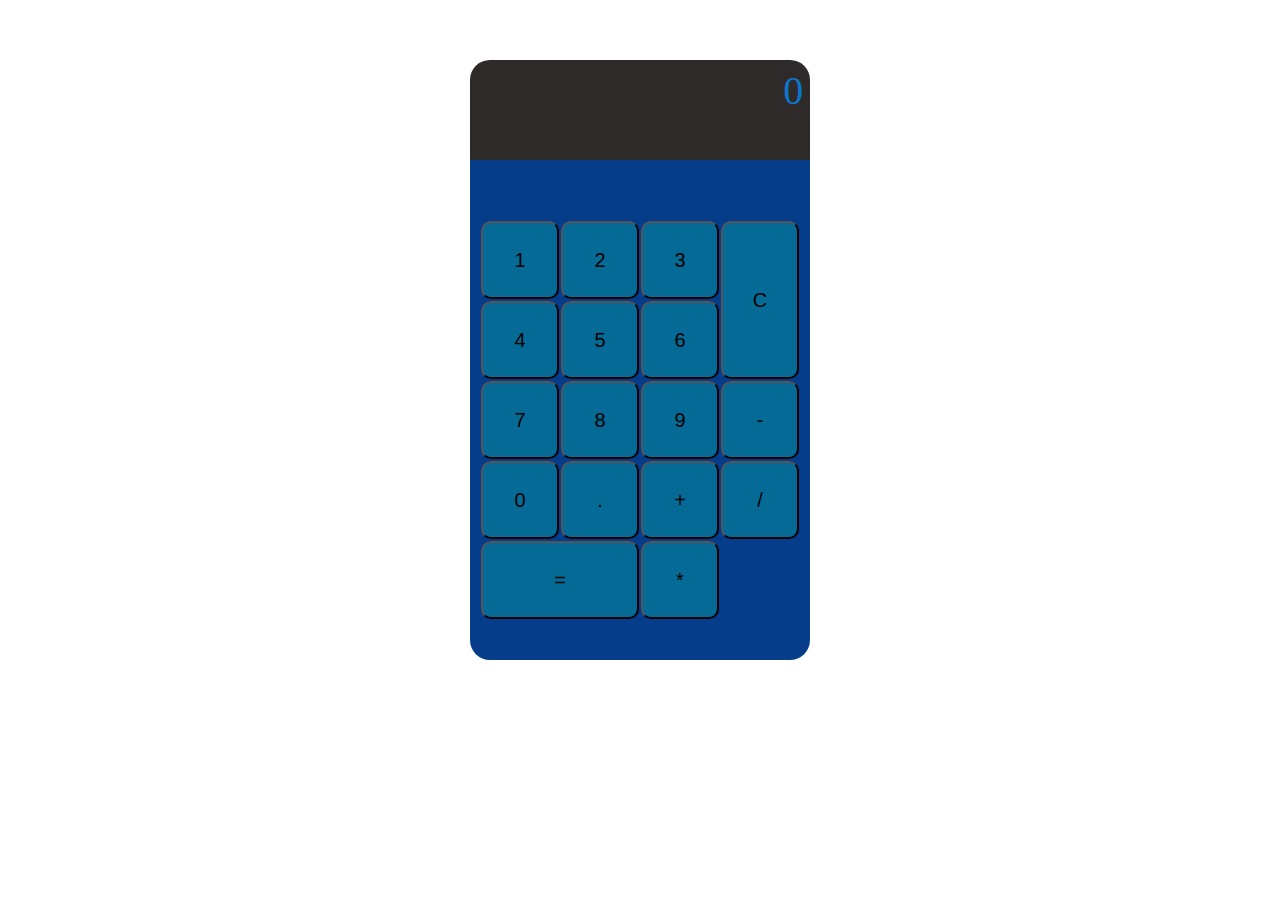
<file: index.html>
<!DOCTYPE html>
<html lang="fr">
<head>
    <meta charset="UTF-8">
    <meta name="viewport" content="width=device-width, initial-scale=1.0">
    <link rel="stylesheet" href="./assets/css/style.css">
    <script src="./assets/js/calculatrice.js" defer></script>
    <title>Calculatrice</title>
</head>
<body>

    
</body>
</html>
</file>
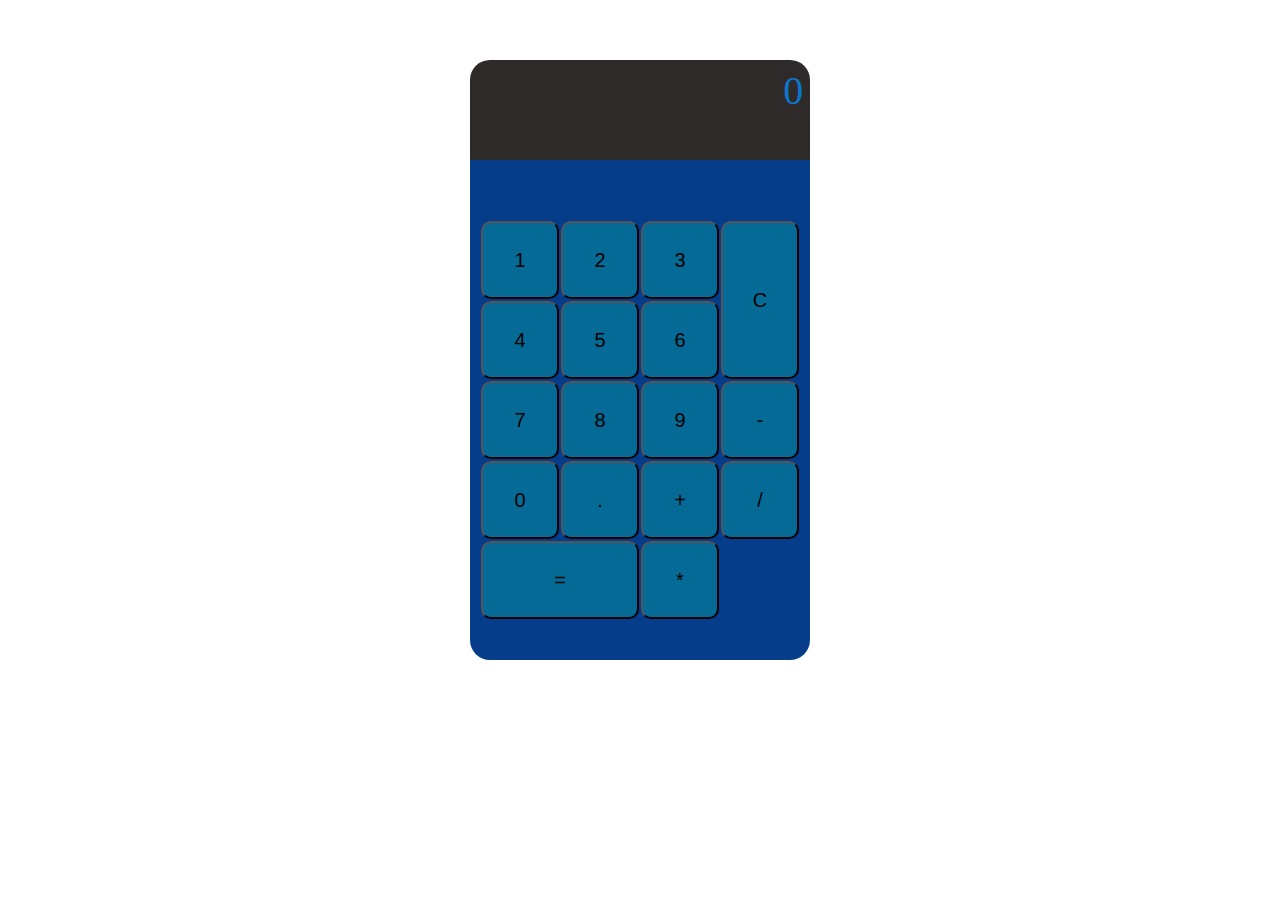
<file: html/index.html>
<!DOCTYPE html>
<html lang="fr">
<head>
    <meta charset="UTF-8">
    <meta name="viewport" content="width=device-width, initial-scale=1.0">
    <link rel="stylesheet" href="../assets/style.css">
    <script src="../assets/calculatrice.js" defer></script>
    <title>Calculatrice</title>
</head>
<body>

    
</body>
</html>
</file>
<file: assets/css/style.css>
*{
    box-sizing: border-box;
    margin: 0 auto;
    padding: 0;
    /* border: solid 1px red; */
    font-size: 20px;
    }

.calculatrice{
    margin-top: 3rem;
    min-width: 15rem;
    max-width: 17rem;
    
    
   


}
.ecran{
    background-color: rgba(30, 26, 26, 0.93);
    color: rgb(12, 118, 205);
    text-align: right;
    padding: 2%;
    font-size: 2rem;
    height: 5rem;
    /* font-family: ; */
    word-wrap: break-word;
    word-break: break-all;
    border-radius: 1rem 1rem 0 0;
    
    
    
    
    
}
.clavier{
/* border: 1px solid blue; */
    display: grid;
    grid-template-columns: repeat(4, 4rem);
    justify-content: center;
    align-content: center;
    grid-template-rows:  repeat(5, 4rem);
    padding-top: 3rem;
    background-color: rgb(5, 61, 138);
    padding-bottom: 2rem;
    border-radius: 0 0 1rem 1rem;
    overflow: hidden;
    /* padding: 3rem; */
    
    
}
button{
    cursor: pointer;
    border-radius: 10px;
    width: -webkit-fill-available;
    margin: 1px;
    background-color: rgb(5, 107, 150);

}
.button-egal{
    grid-column: -5/-3;
    grid-row: 5/6;
}

.clear-button{
    grid-row: -4/-6;
    grid-column: -1/-2;
}
.button-double{
    grid-column: span 1;
}

button:hover{
    background-color: rgb(37, 136, 179);

}
</file>
<file: assets/style.css>
*{
    box-sizing: border-box;
    margin: 0 auto;
    padding: 0;
    /* border: solid 1px red; */
    font-size: 20px;
    }

.calculatrice{
    margin-top: 3rem;
    min-width: 15rem;
    max-width: 17rem;
    
    
   


}
.ecran{
    background-color: rgba(30, 26, 26, 0.93);
    color: rgb(12, 118, 205);
    text-align: right;
    padding: 2%;
    font-size: 2rem;
    height: 5rem;
    /* font-family: ; */
    word-wrap: break-word;
    word-break: break-all;
    border-radius: 1rem 1rem 0 0;
    
    
    
    
    
}
.clavier{
/* border: 1px solid blue; */
    display: grid;
    grid-template-columns: repeat(4, 4rem);
    justify-content: center;
    align-content: center;
    grid-template-rows:  repeat(5, 4rem);
    padding-top: 3rem;
    background-color: rgb(5, 61, 138);
    padding-bottom: 2rem;
    border-radius: 0 0 1rem 1rem;
    overflow: hidden;
    /* padding: 3rem; */
    
    
}
button{
    cursor: pointer;
    border-radius: 10px;
    width: -webkit-fill-available;
    margin: 1px;
    background-color: rgb(5, 107, 150);

}
.button-egal{
    grid-column: -5/-3;
    grid-row: 5/6;
}

.clear-button{
    grid-row: -4/-6;
    grid-column: -1/-2;
}
.button-double{
    grid-column: span 1;
}

button:hover{
    background-color: rgb(37, 136, 179);

}
</file>
